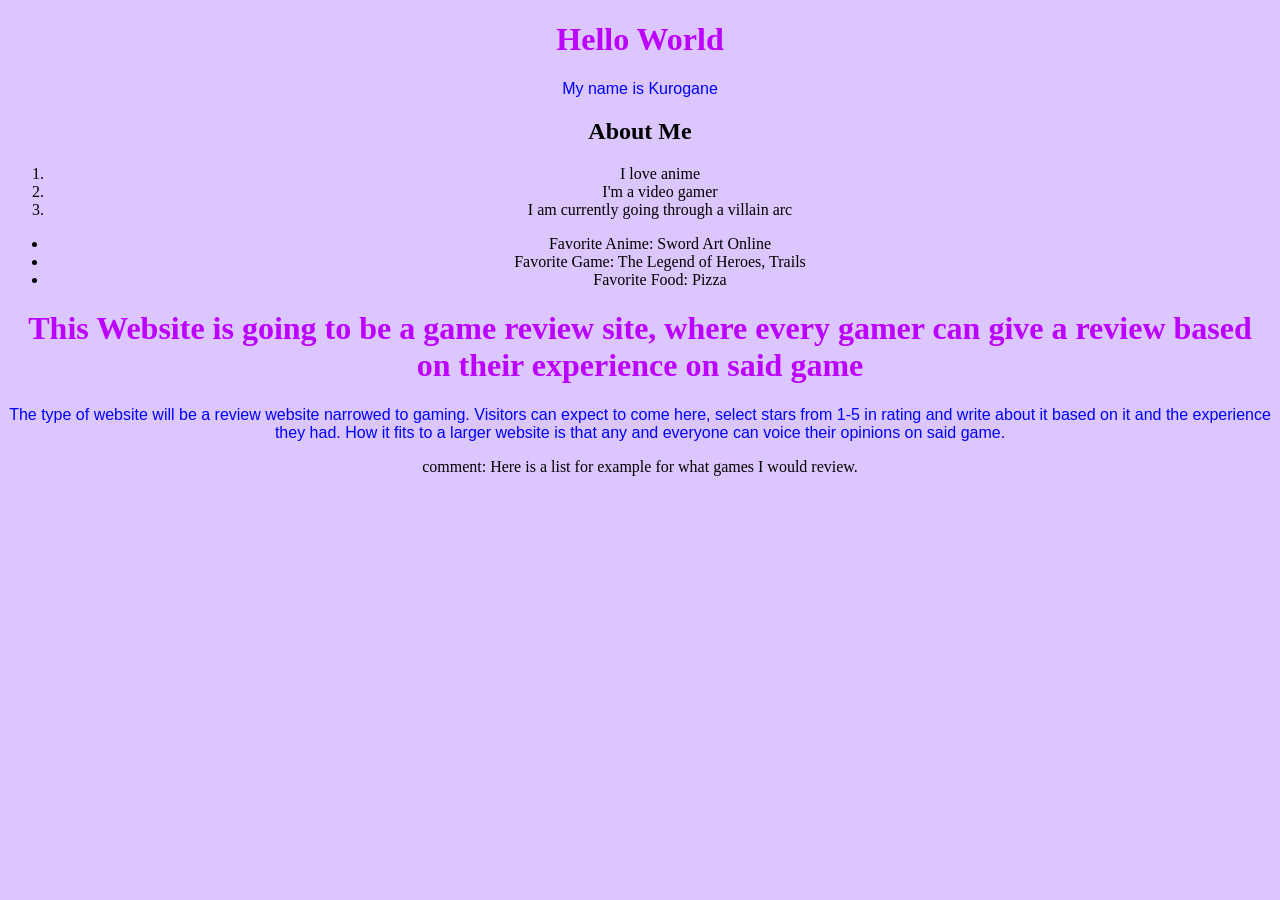
<file: AboutMe.html>
<!DOCTYPE html>
<html lang="en"></html>

    <head>
        <meta charset="UTF-8">
        <title>My First Website</title>
        <link rel="stylesheet" href="../styles/stylesheet.css"/>
    </head>
    <body>
        <h1>Hello World</h1>
        <p>My name is Kurogane</p>
        <h2>About Me</h2>
        <ol>
            <li>I love anime</li>
            <li>I'm a video gamer</li>
            <li>I am currently going through a villain arc</li>
        </ol>
        <ul>
            <li>Favorite Anime: Sword Art Online</li>
            <li>Favorite Game: The Legend of Heroes, Trails</li>
            <li>Favorite Food: Pizza</li>
        </ul>
        <h1>This Website is going to be a game review site, where every gamer can give a review based on their experience on
            said game</h1>
        <p>The type of website will be a review website narrowed to gaming. Visitors can expect to come here, select stars
            from 1-5 in rating and write about it based on it and the experience they had. How it fits to a larger website
            is that any and everyone can voice their opinions on said game.</p>
        comment: Here is a list for example for what games I would review.
    </body>
</file>
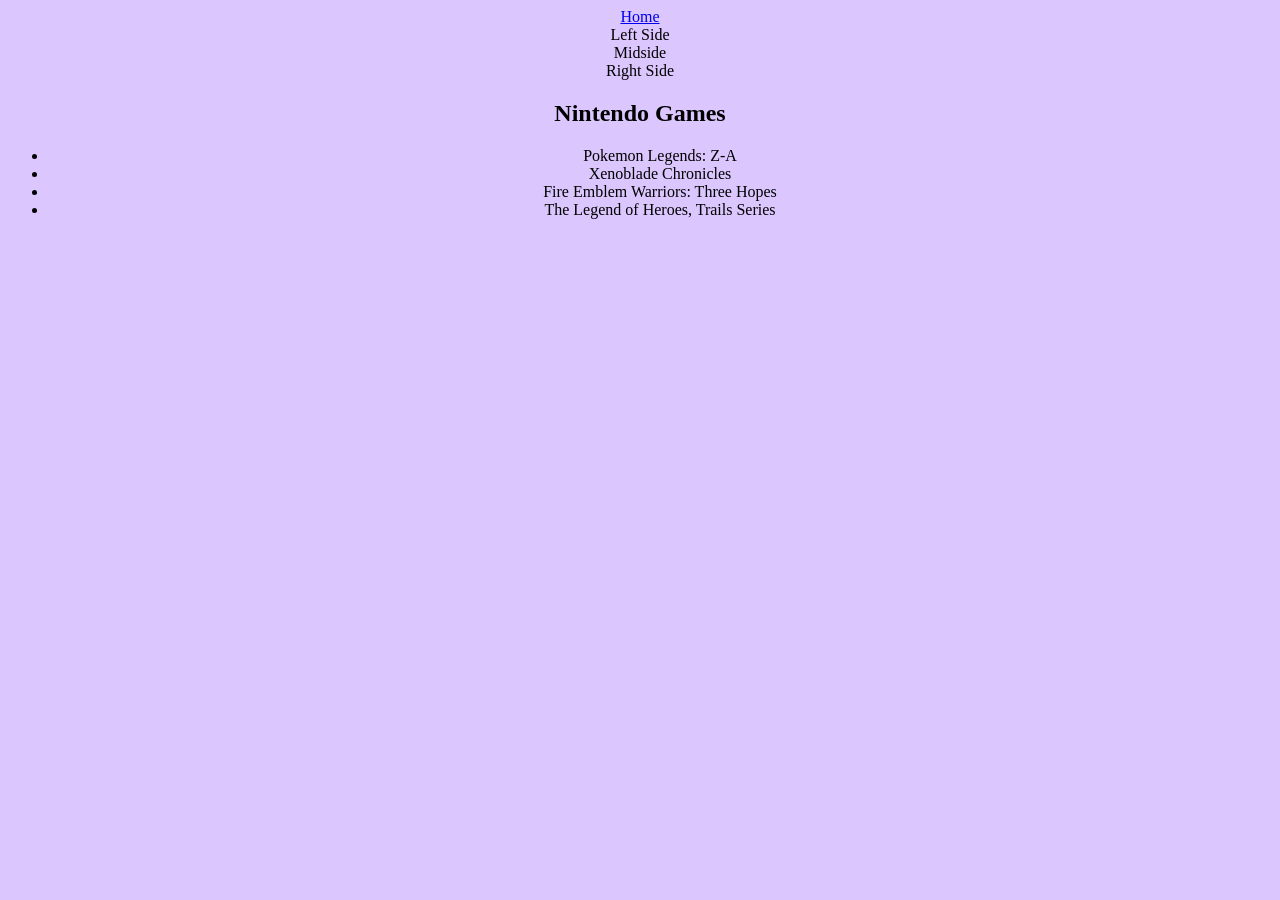
<file: Nintendo.html>
<!DOCTYPE html>
<html lang="en"></html>

    <head>
        <meta charset="UTF-8">
        <title>Playstation</title>
        <link rel="stylesheet" href="../styles/stylesheet.css"/>
    </head>
    <body>

    <body class="NintendoBody"></body>
        <a href="../index.html">Home</a>
        <div class="container">
            <div class="left">Left Side</div>
            <div class="middle">Midside</div>
            <div class="right">Right Side</div>
        <h2>Nintendo Games</h2>
        <ul>
            <li>Pokemon Legends: Z-A</li>
            <li>Xenoblade Chronicles</li>
            <li>Fire Emblem Warriors: Three Hopes</li>
            <li>The Legend of Heroes, Trails Series</li>
        </ul>
    </body>
</html>
</file>
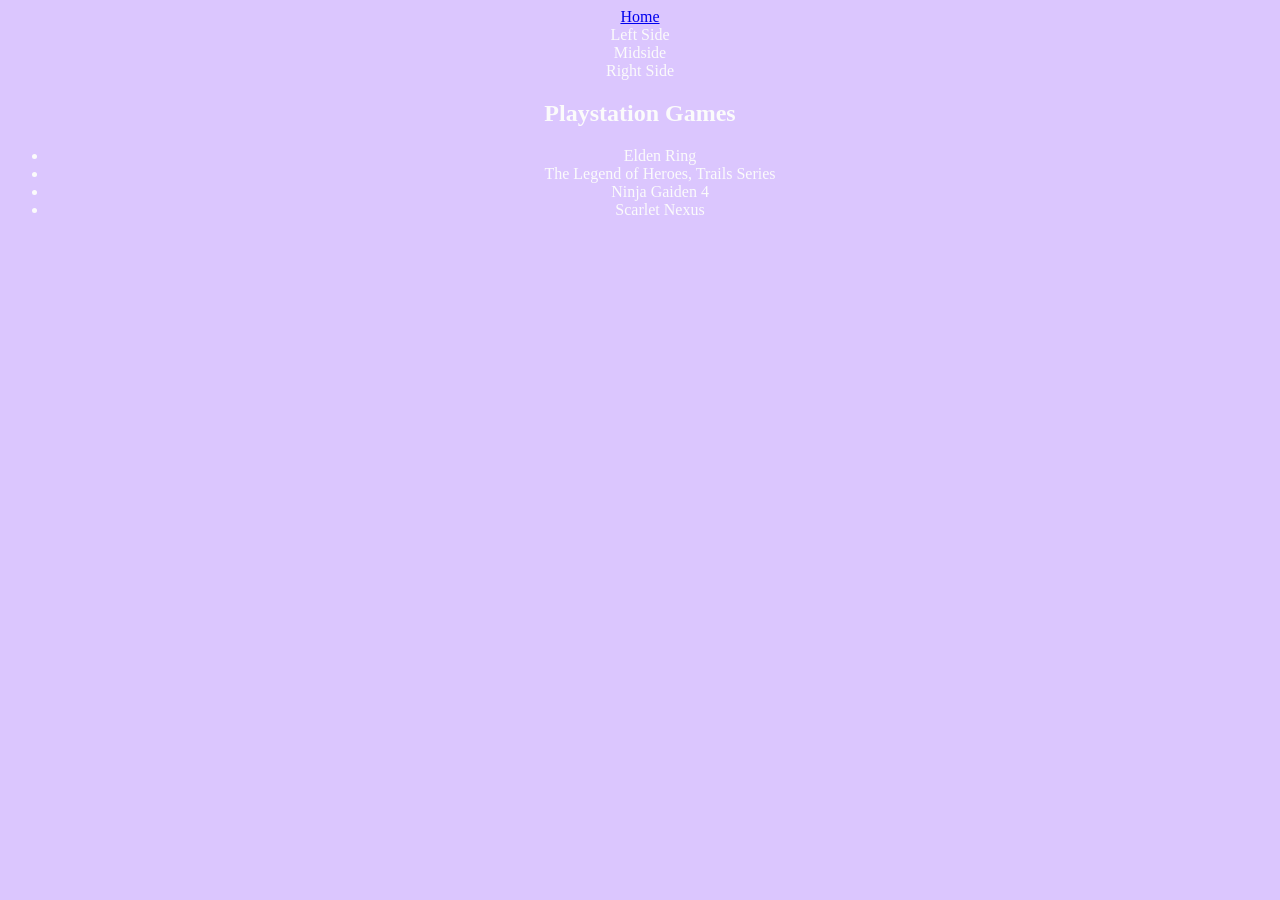
<file: Playstation.html>
<!DOCTYPE html>
<html lang="en">

<head>
    <meta charset="UTF-8">
    <title>Playstation</title>
    <link rel="stylesheet" href="../styles/stylesheet.css" />
</head>

<body class="PlaystationBody">
    <a href="../index.html">Home</a>
    <div class="PlaystationContainer">
        <div class="left">Left Side</div>
        <div class="middle">Midside</div>
        <div class="right">Right Side</div>
        <h2>Playstation Games</h2>
        <ul>
            <li>Elden Ring</li>
            <li>The Legend of Heroes, Trails Series</li>
            <li>Ninja Gaiden 4</li>
            <li>Scarlet Nexus</li>
        </ul>
    </div>
</body>

</html>
</file>
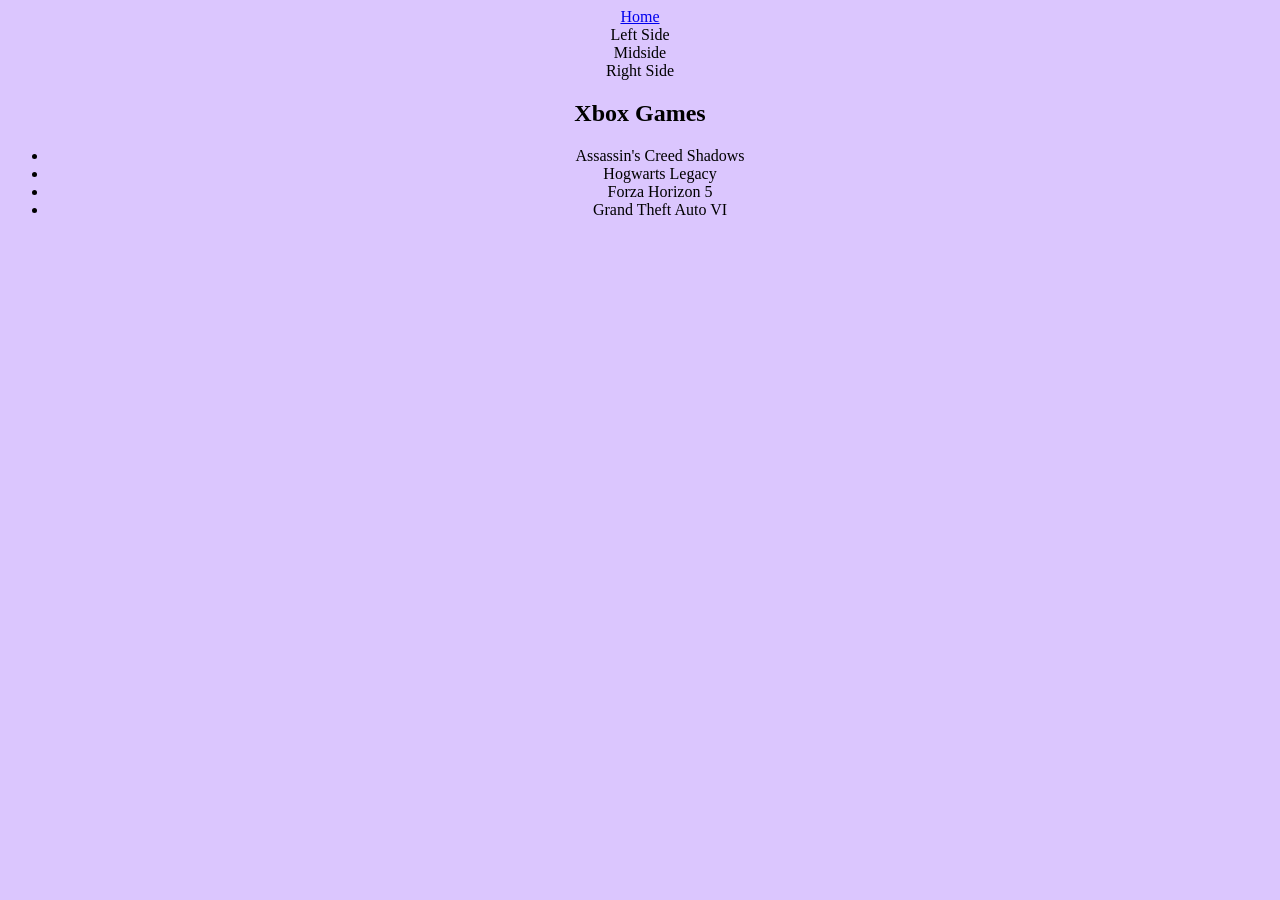
<file: Xbox.html>
<!DOCTYPE html>
<html lang="en"></html>

    <head>
        <meta charset="UTF-8">
        <title>My First Website</title>
        <link rel="stylesheet" href="../styles/stylesheet.css"/>
    </head>
    <body>
        
    <body class="XboxBody"></body>
        <a href="../index.html">Home</a>
        <div class="container">
            <div class="left">Left Side</div>
            <div class="middle">Midside</div>
            <div class="right">Right Side</div>
        <h2>Xbox Games</h2>
            <ul>
                <li>Assassin's Creed Shadows</li>
                <li>Hogwarts Legacy</li>
                <li>Forza Horizon 5</li>
                <li>Grand Theft Auto VI</li>
            </ul>
        </div>
    </body>
    </html>
</file>
<file: styles/stylesheet.css>
body {
   background: #6100fc39;
   text-align: center;
}
p {
   color: blue;
   font-family: Arial, sans-serif;
}
#IDSelector {
   font-family: 'Courier New', Courier, monospace;
   color: rgb(255, 0, 247);
}
.ClassSelector {
   font-family: 'Times New Roman', Times, serif;
   color: rgb(36, 0, 128);
}h1 {
   color: rgb(187, 0, 255);
}
p ul {
   text-align: left;
}
img {
   width: 300px;
   height: auto;
}

.leftside {
   width: 450px;
   height: 450px;
   background-color: rgb(21, 0, 255);
   float: left;
   padding: 10px;
   margin: 10px;
   border-width: 20px;
   border-color: rgb(255, 0, 247);
   border-style: solid;
   
}

.rightside {
   width: 450px;
   height: 450px;
   background-color: #462246;
   float: right;
   padding: 10px;
   margin: 10px;
   border-width: 20px;
   border-color: rgb(255, 0, 247);
   border-style: solid;
}

.midside {
   width: 450px;
   height: 450px;
   background-color: #ff00f7;
   float: left;
   padding: 10px;
   margin: 10px;
   border-width: 20px;
   border-color: rgb(255, 0, 247);
   border-style: solid;
   background-image: url('https://www.vecteezy.com/video/35158342-loop-background-neon-retro-wave-80s-style');
}

   #Playstation  .container {
   display: flex;
   min-height: 100vh;
   justify-content: space-between;
   gap: 20px;
   background-image: url("background.jpg"); 
   background-repeat: no-repeat;            
   background-size: cover;                  
   background-position: center;             
   background-attachment: fixed;            
   background-color: #cccccc;
   }
   .PlaystationContainer {
   color: #fbfbfb;;
}

   .PlaystationBody {
   background-image: url("https://images3.alphacoders.com/552/thumb-1920-552489.jpg");
   }
   #Nintendo .container {
   min-height: 100vh;
   justify-content: space-between;
   display: grid;
   grid-template-columns: 1fr 1fr 1fr;
   gap: 20px;
   background-image: url("background.jpg"); 
   background-repeat: no-repeat;            
   background-size: cover;                  
   background-position: center;             
   background-attachment: fixed;            
   background-color: #cccccc;
   }

   .NintendoContainer {
   color: #fbfbfb;;
   }

   .NintendoBody {
   background-image: url("https://static0.gamerantimages.com/wordpress/wp-content/uploads/2025/07/pikachu-and-mario-with-white-nintendo-logo-on-red-background.jpg?w=1600&h=1200&fit=crop");
   }

   #Xbox .container {
   display: flex;
   min-height: 100vh;
   justify-content: space-between;
   gap: 20px;
   }

   .XboxContainer {
   color: #fbfbfb;;
   }

   .XboxBody {
   background-image: url("https://wallpapers.com/images/featured/xbox-background-8rgbpkrlc22ognhl.jpg");
   }

   #Gacha .container {
   display: flex;
   min-height: 100vh;
   justify-content: space-between;
   }

   .grid-container {
   display: grid;
   grid-template-columns: 1fr 3fr; /* 2 columns */
   grid-template-rows: auto auto auto;
   gap: 10px;
   padding: 10px;
}

   .item {
  background-color: lightblue;
  padding: 20px;
  text-align: center;
  border-radius: 8px;
}

   .navbar {
   background: black;
   color: white;
   padding: 12px 20px;

   display : flex;
   justify-content: space-between;
   }

   .nav-brand {
   font-size: 24px;
   font-weight: bold;
   }

   .nav-list {
   list-style: none;
   display: flex;
   gap: 15px;
   margin: 0px;
   padding: 0px;
   }

   .hamburger {
   display: none;
   font-size: 1.8rem;
   background: none;
   color: white;
   cursor: pointer;
   }

   @media (max-width: 750px) {
    .hamburger {
        display: block;
    }
    
    .nav-list {
        position: absolute;
        top: 60px;
        left: 0;
        width: 100%;
        background: black;

        flex-direction: column;
        align-items: center;
        display: none;
    }

    .nav-list.active {
        display: flex;
    }
}
</file>
